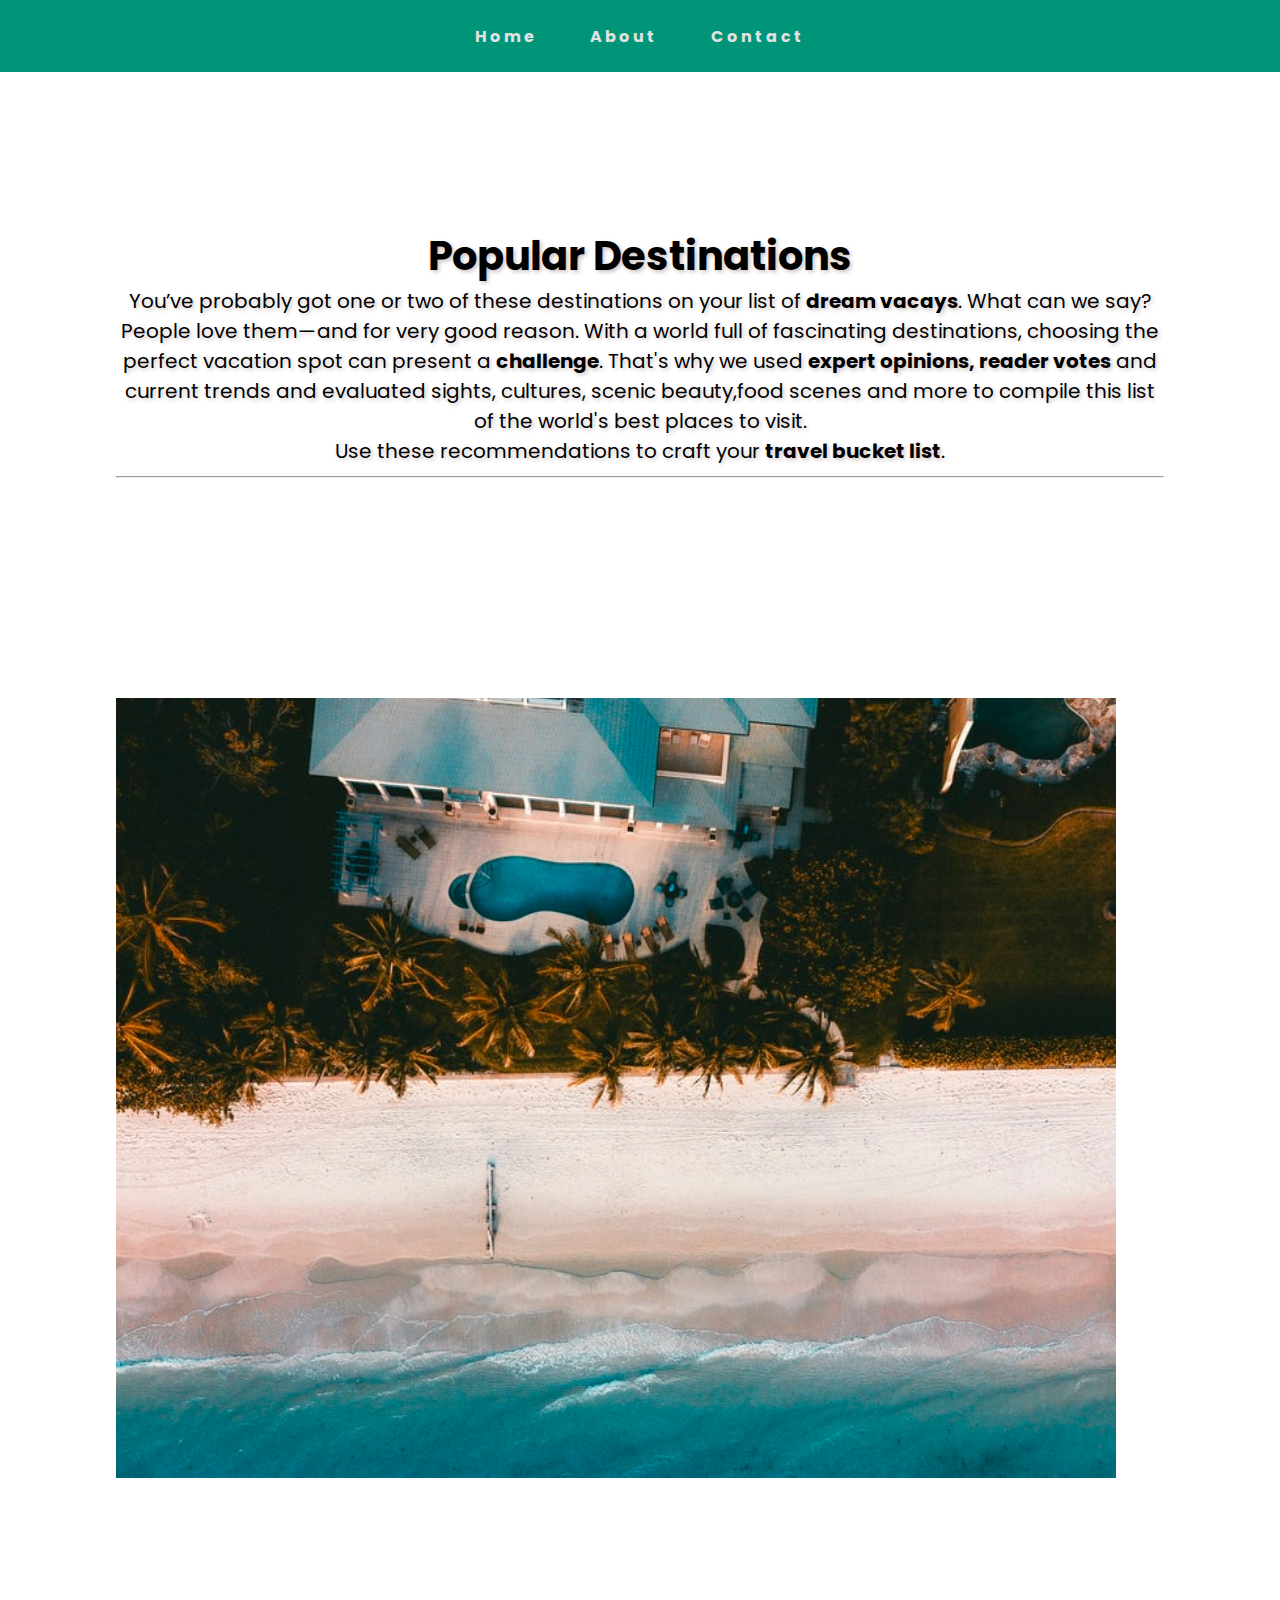
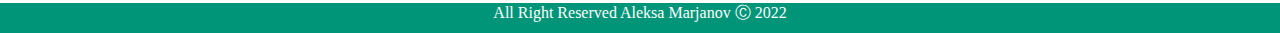
<file: index.html>
<!DOCTYPE html>
<html lang="en">

<head>
    <meta charset="UTF-8">
    <meta http-equiv="X-UA-Compatible" content="IE=edge">
    <meta name="viewport" content="width=device-width, initial-scale=1.0">
    <title>Travel Agency</title>
    <link rel="stylesheet" href="styles.css">
    <!-- <link href="https://fonts.googleapis.com/css2?family=Poppins:wght@100&display=swap" rel="stylesheet"> -->
    <link href="https://fonts.googleapis.com/css2?family=Poppins:wght@100;200&display=swap" rel="stylesheet">
    <script src="index.js" defer></script>
</head>


<body>
<div class="page-container">
    <div class="content-wrap"> 
    <!-- Creating navigation bar -->
    <nav>
        <ul class="nav-links">
            <li><a href="./index.html">Home</a></li>
            <li><a href="./About.html">About</a></li>
            <li><a href="./Contact.html">Contact</a></li>
        </ul>
        <div class="burger">
            <div class="line1"></div>
            <div class="line2"></div>
            <div class="line3"></div>
        </div>
    </nav>
        <div class="wrapper">
        <header>
            <h2>Popular Destinations</h2>
        </header>
        <section>
            <p> You’ve probably got one or two of these
                destinations on your list of <strong>dream vacays</strong>.
                What can we say? People love them—and for very good reason.
                With a world full of fascinating destinations, choosing the perfect vacation spot can present a
                <strong>challenge</strong>.
                That's why we used <strong>expert opinions, reader votes</strong> and current trends and evaluated sights,
                cultures, scenic beauty,food scenes and more
                to compile this list of the world's best places to visit.<br>
                Use these recommendations to craft your <strong>travel bucket list</strong>.
            </p>
            <hr class="title-underline">
            <div class="image-container">
                <img src="./img/1.jpg" alt="Picture of beach">
                <img class="transition-image" src="./img/dubai.jpg" alt="Picture of Cancun">
            </div> 
        </section>
    </div>
    
</div>
</div>

<footer id="footer">
    All Right Reserved Aleksa Marjanov &#9400; 2022
 </footer>

</body>



</html>
</file>
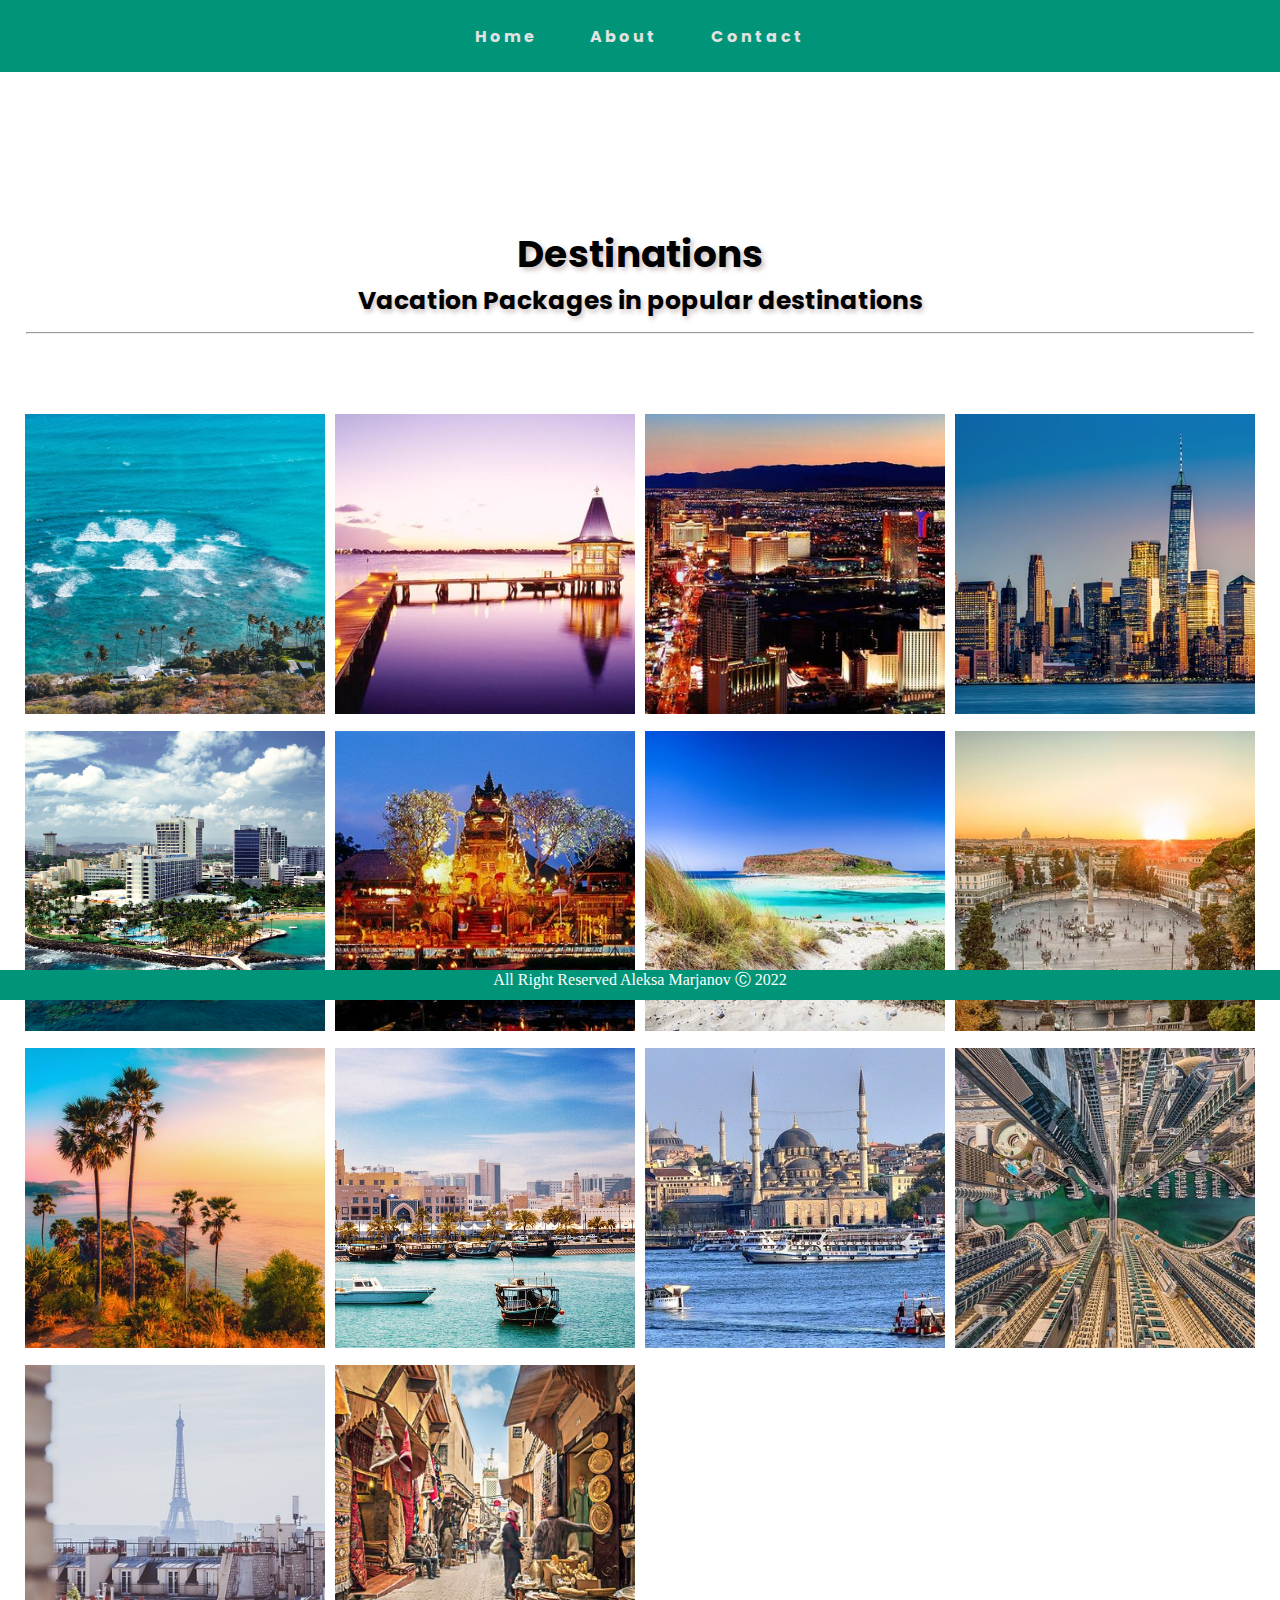
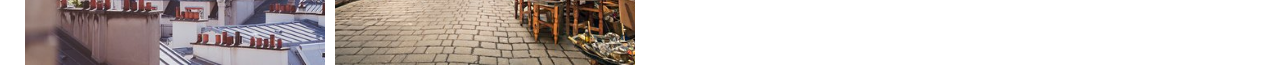
<file: About.html>
<!DOCTYPE html>
<html lang="en">

<head>
    <meta charset="UTF-8">
    <meta http-equiv="X-UA-Compatible" content="IE=edge">
    <meta name="viewport" content="width=device-width, initial-scale=1.0">
    <title>About</title>
    <link rel="stylesheet" href="styles.css">
    <!-- <link href="https://fonts.googleapis.com/css2?family=Poppins:wght@100&display=swap" rel="stylesheet"> -->
    <link href="https://fonts.googleapis.com/css2?family=Poppins:wght@100;200&display=swap" rel="stylesheet">
    <script src="index.js" defer></script>
</head>

<body>
    
 
    <!-- <div class="page-container">
        <div class="content-wrap"> -->
            <nav>
                <ul class="nav-links">
                    <li><a href="./index.html">Home</a></li>
                    <li><a href="./About.html">About</a></li>
                    <li><a href="./Contact.html">Contact</a></li>
                </ul>
                <div class="burger">
                    <div class="line1"></div>
                    <div class="line2"></div>
                    <div class="line3"></div>
                </div>
            </nav>
            <header>
            <div class="title">
        <h2>Destinations</h2>
        <h4>Vacation Packages in popular destinations</h4>
        <hr class="title-underline">
    </header>       
    </div>

<section class="section">
    <div class="main">
        <a href="https://www.tripadvisor.com/Tourism-g28932-Hawaii-Vacations.html"> <img src="./img/hawai.jpg"></a>
        <a href="https://www.tripadvisor.com/Tourism-g150807-Cancun_Yucatan_Peninsula-Vacations.html" target="_blank"><img src="./img/cancun.jpg"></a>
        <a href="https://www.tripadvisor.com/Tourism-g45963-Las_Vegas_Nevada-Vacations.html"  target="_blank"><img src="./img/vegas.jpg"></a>
        <a href="https://www.tripadvisor.com/Tourism-g60763-New_York_City_New_York-Vacations.html"  target="_blank"><img src="./img/newyork.jpg"></a>
        <a href="https://www.tripadvisor.com/Tourism-g147319-Puerto_Rico-Vacations.html"  target="_blank"><img src="./img/PuertoRico.jpg"></a>
        <a href="https://www.tripadvisor.com/Tourism-g294226-Bali-Vacations.html"  target="_blank"><img src="./img/Bali.jpg"></a>
        <a href="https://www.tripadvisor.com/Tourism-g189413-Crete-Vacations.html"  target="_blank"><img src="./img/crete.jpg"></a>
        <a href="https://www.tripadvisor.com/Tourism-g187791-Rome_Lazio-Vacations.html"  target="_blank"><img src="./img/rome.jpg"></a>
        <a href="https://www.tripadvisor.com/Tourism-g293920-Phuket-Vacations.html"  target="_blank"><img src="./img/phuket.jpg"></a>
        <a href="https://www.tripadvisor.com/Tourism-g294009-Doha-Vacations.html"  target="_blank"><img src="./img/doha.jpg"></a>
        <a href="https://www.tripadvisor.com/Tourism-g293974-Istanbul-Vacations.html"  target="_blank"><img src="./img/istanbul.jpg"></a>
        <a href="https://www.tripadvisor.com/Tourism-g295424-Dubai_Emirate_of_Dubai-Vacations.html"  target="_blank"><img src="./img/dubai.jpg"></a>
        <a href="https://www.tripadvisor.com/Tourism-g187147-Paris_Ile_de_France-Vacations.html"  target="_blank"><img src="./img/paris.jpg"></a>
        <a href="https://www.tripadvisor.com/Tourism-g293734-Marrakech_Marrakech_Safi-Vacations.html"  target="_blank"><img src="./img/marrakech.jpg"></a>
    </div>
</section>
    </div>
</div>

    <footer id="footer">
        All Right Reserved Aleksa Marjanov &#9400; 2022
     </footer>
</body>



</html>
</file>
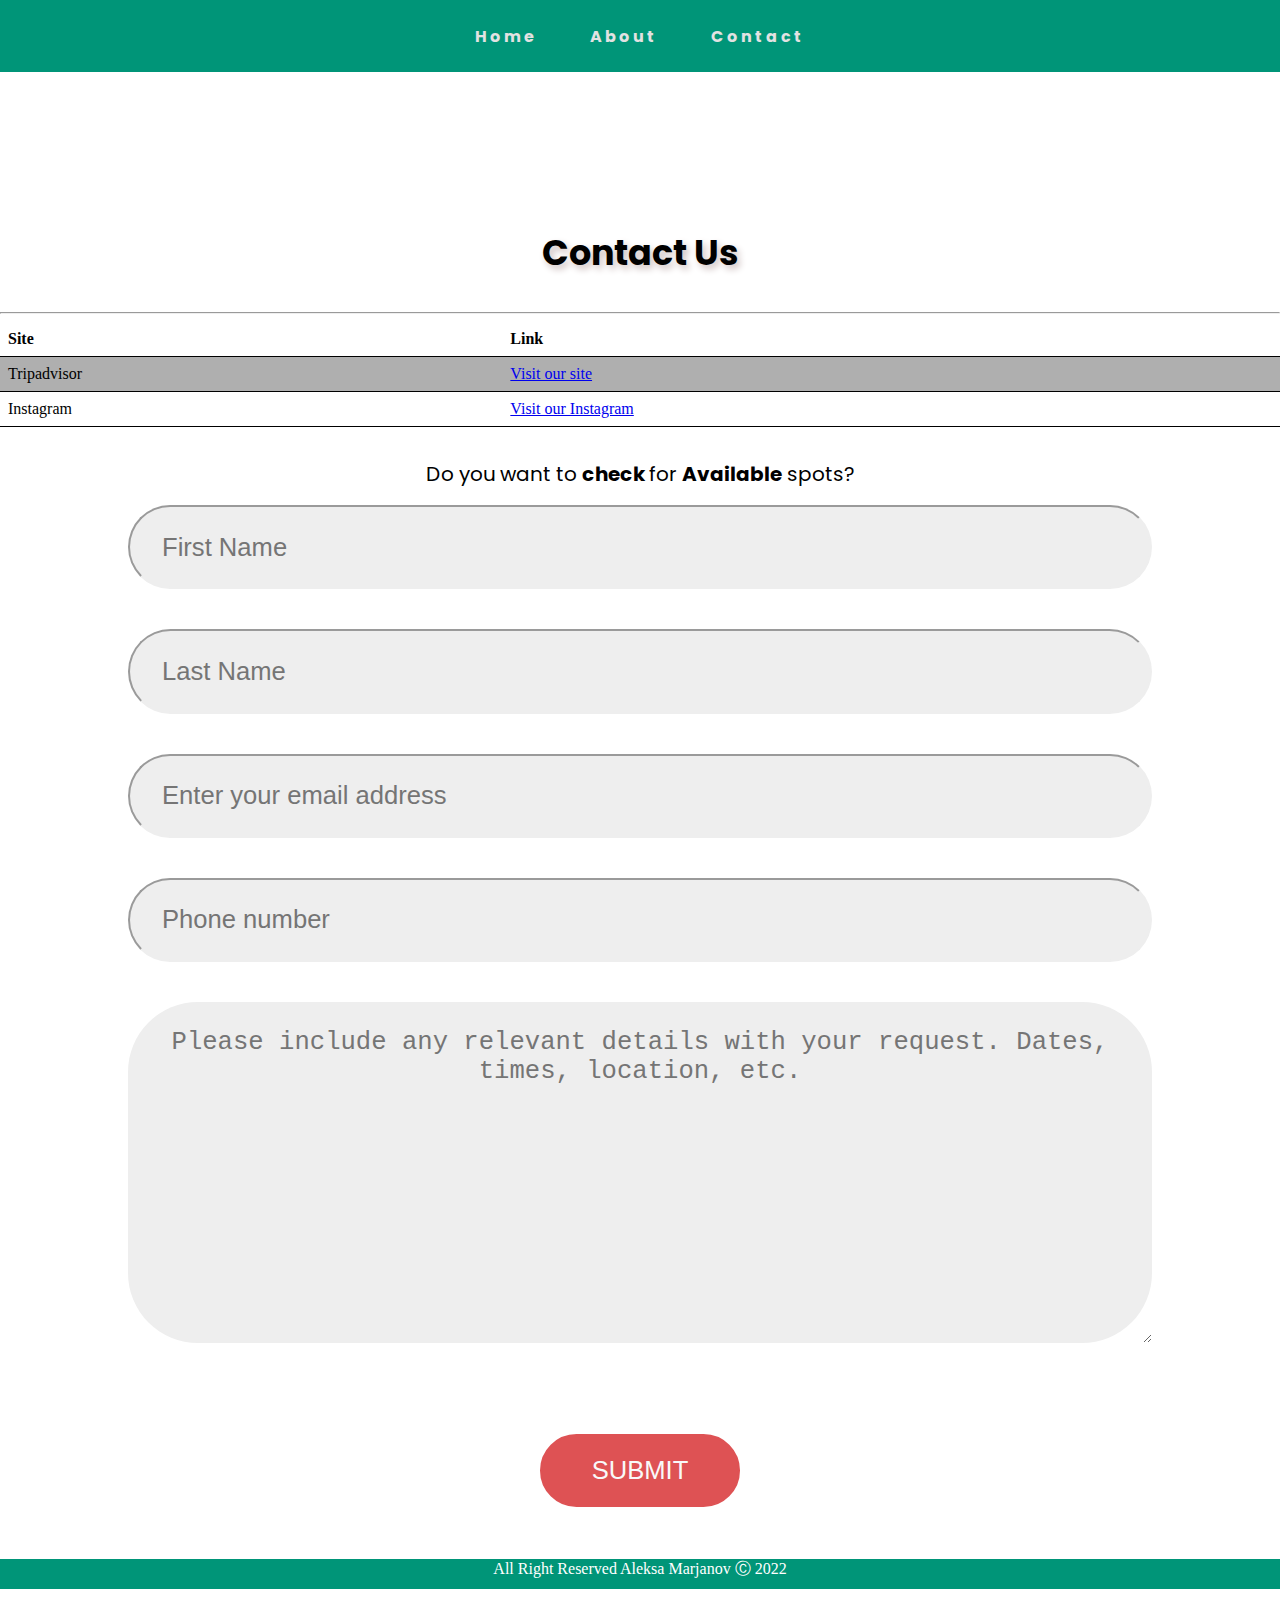
<file: Contact.html>
<!DOCTYPE html>
<html lang="en">

<head>
    <meta charset="UTF-8">
    <meta http-equiv="X-UA-Compatible" content="IE=edge">
    <meta name="viewport" content="width=device-width, initial-scale=1.0">
    <title>Contact</title>
    <link rel="stylesheet" href="styles.css">
    <!-- <link href="https://fonts.googleapis.com/css2?family=Poppins:wght@100&display=swap" rel="stylesheet"> -->
    <link href="https://fonts.googleapis.com/css2?family=Poppins:wght@100;200&display=swap" rel="stylesheet">
    <script src="index.js" defer></script>
</head>


<body>
    <div class="page-container">
        <div class="content-wrap">
            <nav>
                <ul class="nav-links">
                    <li><a href="./index.html">Home</a></li>
                    <li><a href="./About.html">About</a></li>
                    <li><a href="./Contact.html">Contact</a></li>
                </ul>
                <div class="burger">
                    <div class="line1"></div>
                    <div class="line2"></div>
                    <div class="line3"></div>
                </div>
            </nav>
    <header>
    <h2 class="contact"> Contact Us </h2>
    <hr class="title-underline">
</header>
    
    <table>
        <tr>
            <th>Site</th>
            <th>Link</th>
        </tr>
        <tr>
            <td> Tripadvisor </td>
            <td> <a href="https://www.tripadvisor.com/Tourism-g191-United_States-Vacations.html" target="_blank">Visit
                    our site</a></td>
        </tr>
        <tr>
            <td>
                Instagram
            </td>
            <td>
                <a href="https://www.instagram.com/TripAdvisor/" target="_blank">Visit our Instagram</a>
            </td>
        </tr>
    </table>

<section class="section">
   <p>Do you want to <strong>check </strong> for <strong> Available</strong> spots?</p>
    <div class="input">
    <form>

        <input type="text" name="firstName" placeholder="First Name" value><br>
        <input type="text" name="lastName" placeholder="Last Name" valur><br>
        <input type="text" name="emailAddress" placeholder="Enter your email address" value><br>
        <input type="text" name="phone" placeholder="Phone number" value><br>
        <textarea name="body" id="body" placeholder="Please include any relevant details with your request. Dates, times, location, etc." rows="10"></textarea>
        
        
    </form>
    
</div>
<button type="submit" onclick="mssg()" class="btn">Submit</button>
</section>


</div>
</div>

<footer id="footer">
    All Right Reserved Aleksa Marjanov &#9400; 2022
 </footer>
</body>


</html>
</file>
<file: styles.css>
* {
  margin: 0px;
  padding: 0px;
  box-sizing: border-box;
  text-align: center;
}

div {
  display: block;
}
html,
body {
  text-align: center;
  padding-top: 100px;
  min-height: 100vh;
  margin: 0;
  overflow-x: hidden;
}

.main {
  position: absolute;
  justify-content: center;
  align-items: center;
  margin-top: 10px;
  width: 100vw;
  display: grid;
  grid-template-columns: repeat(auto-fill, minmax(300px, 300px));
  column-gap: 10px;
  row-gap: 10px;
}

img {
  width: 300px;
  height: 300px;
  object-fit: cover;
  object-position: center;
}

.page-container {
  min-height: 100%;
}

.content-wrap {
  overflow: auto;
  padding-bottom: 50px;
}

nav {
  z-index: 1;
  margin-right: 0px;
  position: fixed;
  top: 0;
  width: 100%;
  display: flex;
  justify-content: space-around;
  align-items: center;
  min-height: 8vh;
  background-color: #009578;
  font-family: "Poppins", sans-serif;
}

.nav-links {
  display: flex;
  justify-content: space-around;
  width: 30%;
}

.nav-links li {
  list-style: none;
}

.nav-links a {
  color: rgb(226, 226, 226);
  text-decoration: 3px;
  letter-spacing: 3px;
  font-weight: bold;
  font-size: 16px;
}

.nav-links a:hover {
  color: rgb(0, 0, 0);
}

.burger {
  display: none;
  cursor: pointer;
}

.burger div {
  width: 25px;
  height: 3px;
  background-color: rgb(226, 226, 226);
  margin: 5px;
  transition: all 0.5 ease;
}

@media screen and (max-width: 1024px) {
  .nav-links {
    width: 60%;
  }
}

@media screen and (max-width: 768px) {
  body {
    overflow-x: hidden;
  }
  .nav-links {
    position: absolute;
    right: 0px;
    height: 92vh;
    top: 8vh;
    background-color: #009578;
    display: flex;
    flex-direction: column;
    align-items: center;
    width: 30%;
    transform: translateX(100%);
    transition: transform 0.5s ease-in;
  }

  .nav-links li {
    opacity: 0;
  }
  .burger {
    display: block;
  }
}

.nav-active {
  transform: translateX(0%);
}

@keyframes navLinkFade {
  from {
    opacity: 0;
    transform: translateX(50px);
  }
  to {
    opacity: 1;
    transform: translateX(0px);
  }
}

.toggle .line1 {
  transform: rotate(-45deg) translate(-5px, 6px);
}
.toggle .line2 {
  opacity: 0;
}
.toggle .line3 {
  transform: rotate(45deg) translate(-5px, -6px);
}

/* Styling table */
table {
  justify-content: center;
  align-items: center;
  padding-top: 30%;
  border-collapse: collapse;
  width: 100%;
}

th,
td {
  padding: 8px;
  text-align: left;
  border-bottom: 1px solid black;
}

tr:nth-child(even) {
  background-color: #afafaf;
}

tr:hover {
  background-color: gray;
}

/* Image transition on index page */
.image-container {
  height: 800px;
  width: 1000px;
  position: relative;
  margin-top: 200px;
  margin-bottom: 5rem;
}

.image-container img {
  padding-top: 2%;
  width: 100%;
  height: 100%;
}

.transition-image {
  position: absolute;
  top: 0px;
  left: 0px;
  opacity: 0;
  transition: ease 0.5s;
}

.transition-image:hover {
  opacity: 1;
}

@media screen and (max-width: 768px) {
  .image-container {
    width: 100%;
    overflow-x: hidden;
  }
  html,
  body {
    overflow-x: hidden;
  }
}
/* Positioning h1 header in index.html */
.wrapper,
.contact,
.title {
  display: block;
  padding-top: 2%;
  font-family: "Poppins", sans-serif;
  color: black;
  text-shadow: 0.1em 0.1em 0.2em rgb(206, 193, 193);
  padding: 2%;
  margin: 0 auto;
  width: 100%;
  justify-content: center;
  align-items: center;
  background-color: white;
}

.wrapper {
  height: 100%;
  font-size: 20px;
  max-width: 100%;
  text-align: left;
  width: 1100px;
}
.wrapper h2 {
  font-size: 40px;
}

.wrapper p {
  font-size: 20px;
}
.contact {
  font-size: 35px;
  height: 100%;
}
.title {
  font-size: 25px;
  height: 100%;
}

.section {
  padding: 2rem 0;
  text-align: center;
  justify-content: center;
  font-family: "Poppins", sans-serif;
}

.section p {
  font-size: 20px;
}

.section {
  display: block;
}

#footer {
  background-color: #009578;
  text-align: center;
  color: white;
  height: 30px;
  margin-top: -30px;
  clear: both;
  position: sticky;
  top: 100%;
}

input {
  background-color: #eee;
  border: none;
  border-radius: 70px;
  font-size: 1.6rem;
  margin-bottom: 1.5rem;
  margin-top: 1rem;
  padding: 1.6rem 2rem;
  width: 80%;
}

textarea {
  background-color: #eee;
  border: none;
  border-radius: 70px;
  font-size: 1.6rem;
  margin-bottom: 1.5rem;
  margin-top: 1rem;
  padding: 1.6rem 2rem;
  width: 80%;
}

input {
  writing-mode: horizontal-tb !important;
  color: -internal-light-dark(black, white);
  letter-spacing: normal;
  word-spacing: normal;
  line-height: normal;
  text-transform: none;
  text-indent: 0px;
  text-shadow: none;
  display: inline-block;
  text-align: start;
  appearance: auto;
  -webkit-rtl-ordering: logical;
  cursor: text;
  background-color: -internal-light-dark(rgb(255, 255, 255), rgb(59, 59, 59));
  border-width: 2px;
  border-style: inset;
  border-color: -internal-light-dark(rgb(118, 118, 118), rgb(133, 133, 133));
  border-image: initial;
}

@media (max-width: 768px) {
  textarea,
  input {
    width: 80%;
  }
}
form {
  display: block;
  margin: 0em;
  margin-bottom: 60px;
}
.btn,
a.btn {
  background-color: #de5254;
  border: 2px solid #de5254;
  border-radius: 100px;
  display: inline-block;
  font-size: 1.6rem;
  padding: 1.25rem 3rem;
  text-align: center;
  text-transform: uppercase;
  transition: background-color 0.25s;
  width: 200px;
  padding-bottom: 70%px;
}

.btn,
.btn:visited,
a.btn,
a.btn:visited {
  color: #f9f9f9;
  text-decoration: none;
}

.btn:hover,
a.btn:hover {
  background-color: #d24b4e;
  cursor: pointer;
  text-decoration: none;
  -webkit-transform: translateY(-1px);
  transform: translateY(-1px);
}

button {
  appearance: auto;
  writing-mode: horizontal-tb !important;
  text-rendering: auto;
  color: -internal-light-dark(black, white);
  letter-spacing: normal;
  word-spacing: normal;
  line-height: normal;
  text-indent: 0px;
  text-shadow: none;
  align-items: flex-start;
  cursor: default;
  margin: 0em;
}

hr {
  border-top: 1px solid #eee;
  margin-bottom: 30px;
}
hr {
  display: block;
  unicode-bidi: isolate;
  margin-block-start: 0.5em;
  margin-block-end: 0.5em;
  margin-inline-start: auto;
  margin-inline-end: auto;
  overflow: hidden;
  border-style: inset;
  border-width: 1px;
}
</file>
